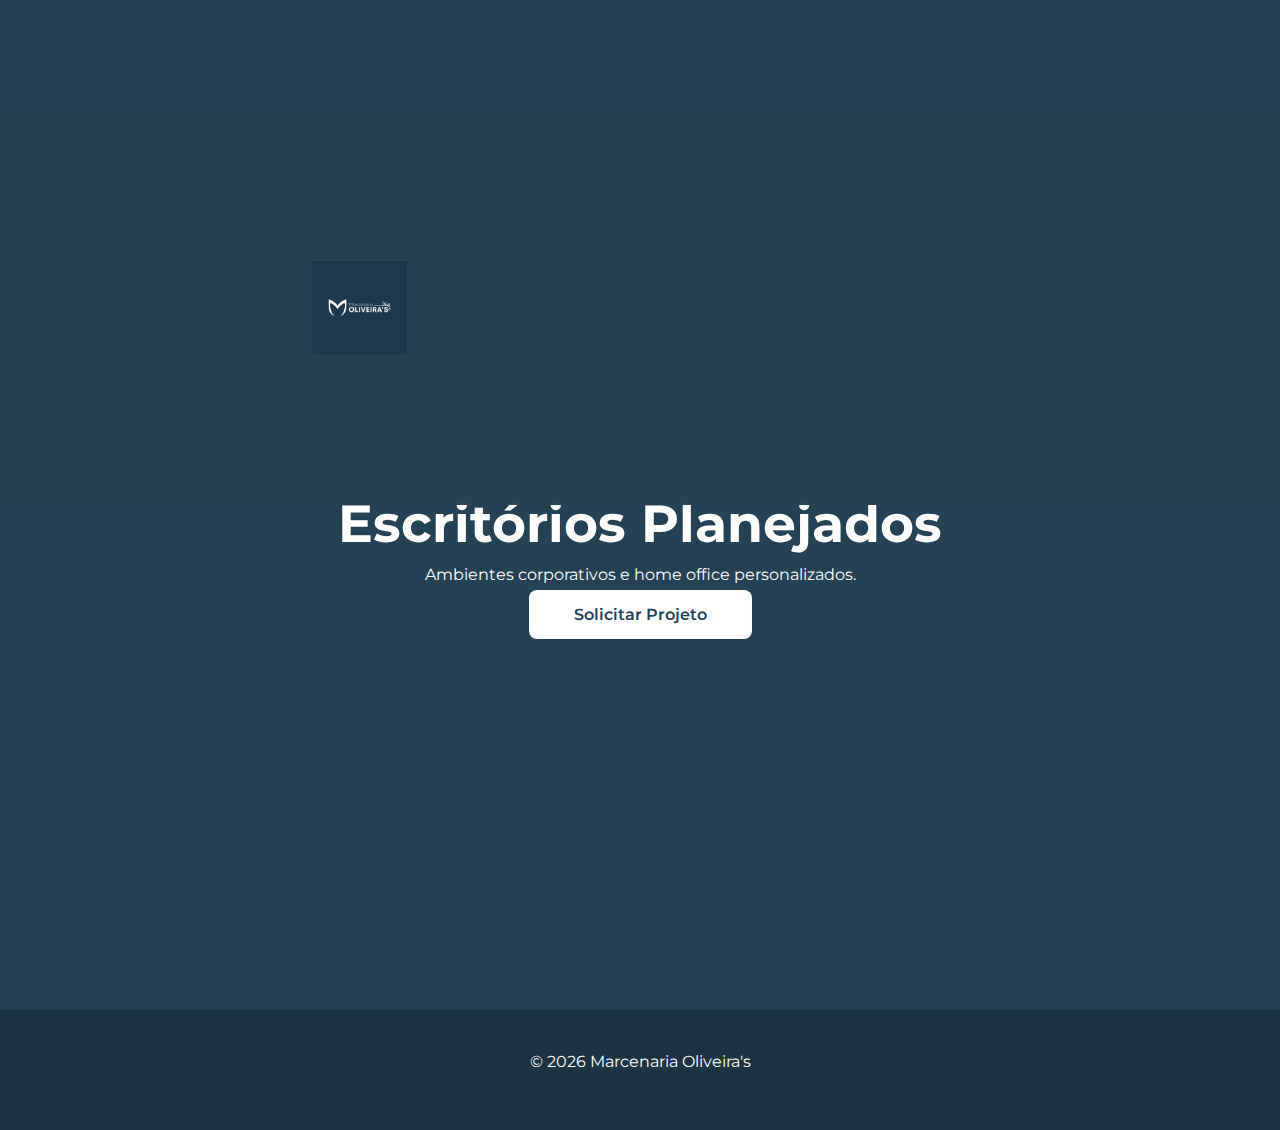
<file: escritorios.html>
<!DOCTYPE html>
<html lang="pt-br">
<head>
<meta charset="UTF-8">
<meta name="viewport" content="width=device-width, initial-scale=1.0">

<title>Escritórios Planejados | Marcenaria Oliveira's</title>

<meta name="description" content="Escritórios planejados sob medida em Paiçandu e região. Produtividade e sofisticação.">

<link href="https://cdn.jsdelivr.net/npm/bootstrap@5.2.0/dist/css/bootstrap.min.css" rel="stylesheet">
<link rel="stylesheet" href="css/style.css">
</head>

<body>

<header class="header">
<div class="container d-flex justify-content-between align-items-center">
<a href="index.html">
<img src="img/img/projetos/logo.png" class="logo-img">
</a>
</div>
</header>

<section class="hero">
<div class="overlay text-center">
<div class="container">
<h1>Escritórios Planejados</h1>
<p>Ambientes corporativos e home office personalizados.</p>
<a href="https://wa.me/5544991438651" class="btn-principal">Solicitar Projeto</a>
</div>
</div>
</section>

<footer>
<p>© 2026 Marcenaria Oliveira's</p>
</footer>

</body>
</html>
</file>
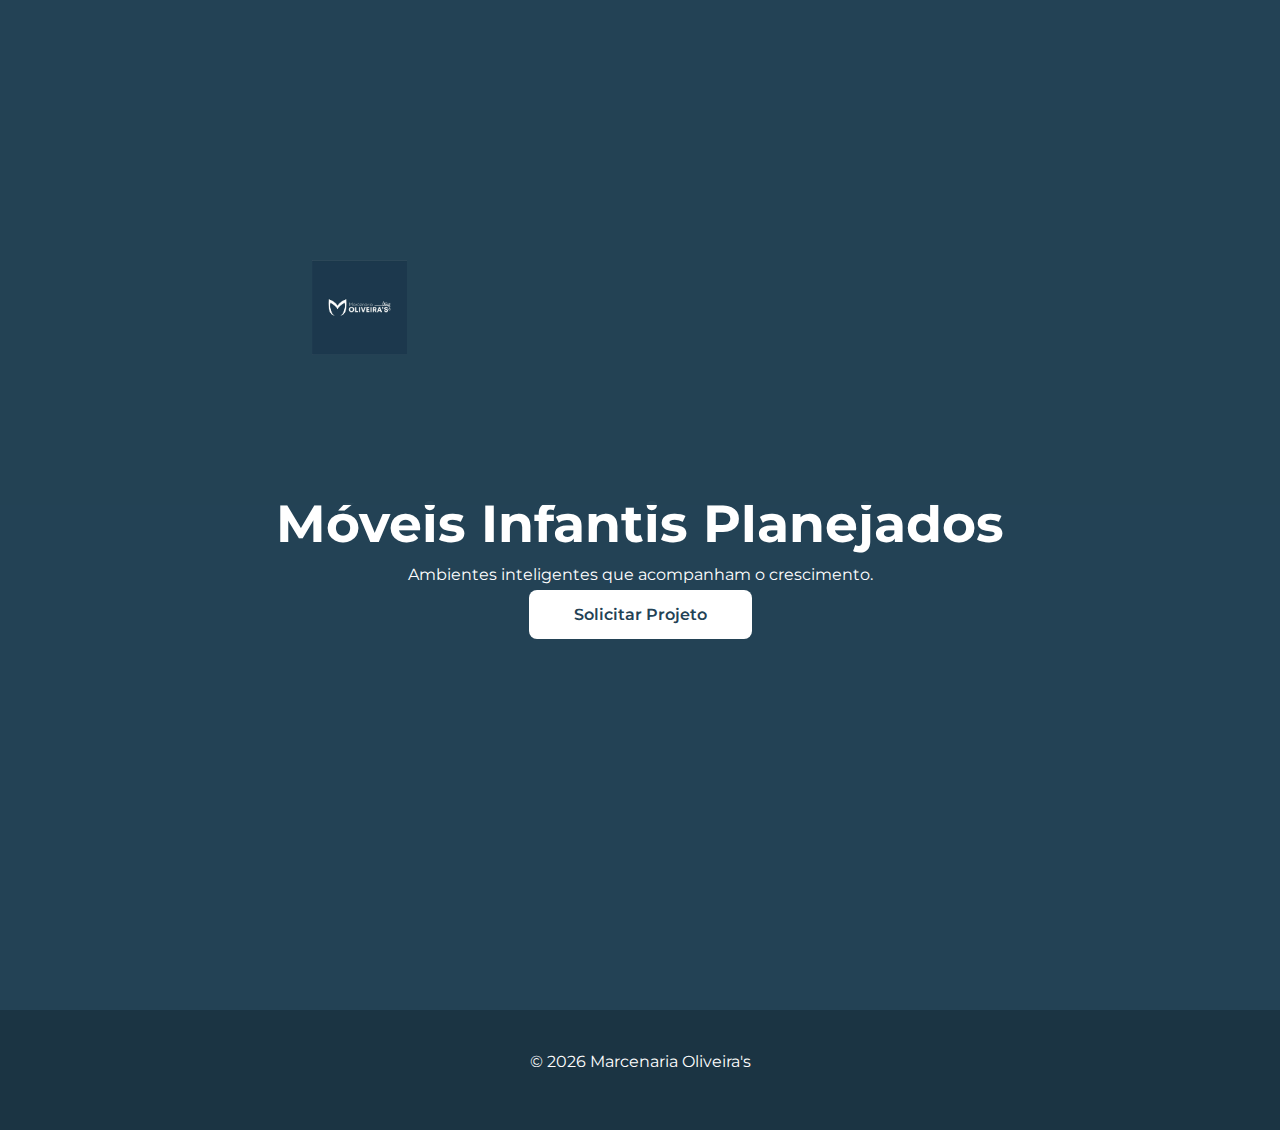
<file: moveis-infantil.html>
<!DOCTYPE html>
<html lang="pt-br">
<head>
<meta charset="UTF-8">
<meta name="viewport" content="width=device-width, initial-scale=1.0">

<title>Móveis Infantis Planejados | Marcenaria Oliveira's</title>

<meta name="description" content="Móveis infantis planejados sob medida. Segurança, funcionalidade e design personalizado.">

<link href="https://cdn.jsdelivr.net/npm/bootstrap@5.2.0/dist/css/bootstrap.min.css" rel="stylesheet">
<link rel="stylesheet" href="css/style.css">
</head>

<body>

<header class="header">
<div class="container d-flex justify-content-between align-items-center">
<a href="index.html">
<img src="img/img/projetos/logo.png" class="logo-img">
</a>
</div>
</header>

<section class="hero">
<div class="overlay text-center">
<div class="container">
<h1>Móveis Infantis Planejados</h1>
<p>Ambientes inteligentes que acompanham o crescimento.</p>
<a href="https://wa.me/5544991438651" class="btn-principal">Solicitar Projeto</a>
</div>
</div>
</section>

<footer>
<p>© 2026 Marcenaria Oliveira's</p>
</footer>

</body>
</html>
</file>
<file: css/style.css>
@import url('https://fonts.googleapis.com/css2?family=Montserrat:wght@300;400;600;700&display=swap');

:root{
--azul:#234255;
--azul-escuro:#1b3443;
--branco:#ffffff;
--cinza:#cfd8dc;
}

body{
margin:0;
font-family:'Montserrat', sans-serif;
background:var(--azul);
color:var(--branco);
}

/* HEADER AJUSTADO */

.header{
padding:150px 300px; /* antes era 60px */
position:fixed;
width:100%;
background:rgba(35,66,85,0.97);
z-index:1000;
}

.header .container{
max-width:1200px;
margin:auto;
}

.logo-img{
height:95px; /* maior */
}

.menu{
list-style:none;
display:flex;
margin:0;
align-items:center;
}

.menu li{
margin-left:25px;
position:relative;
}

.menu a{
color:var(--branco);
text-decoration:none;
font-weight:500;
transition:0.3s;
}

.menu a:hover{
opacity:0.7;
}

/* DROPDOWN */

.submenu{
display:none;
position:absolute;
top:45px;
left:0;
background:var(--azul-escuro);
list-style:none;
padding:10px 0;
min-width:200px;
border-radius:8px;
}

.submenu li{
padding:8px 20px;
}

.submenu li a{
color:white;
}

.dropdown:hover .submenu{
display:block;
}

/* HERO */

.hero{
height:100vh;
background:linear-gradient(rgba(35,66,85,0.85), rgba(35,66,85,0.85)),
url('https://images.unsplash.com/photo-1588854337221-4cf9fa96059c');
background-size:cover;
background-position:center;
display:flex;
align-items:center;
justify-content:center;
margin-top:110px;
}

.hero h1{
font-size:52px;
font-weight:700;
}

.localizacao{
margin-top:20px;
color:var(--cinza);
}

.btn-principal{
margin-top:30px;
background:var(--branco);
color:var(--azul);
padding:15px 45px;
text-decoration:none;
border-radius:8px;
font-weight:600;
transition:0.3s;
}

.btn-principal:hover{
transform:translateY(-3px);
background:var(--cinza);
}

footer{
padding:40px;
text-align:center;
background:var(--azul-escuro);
}
</file>
